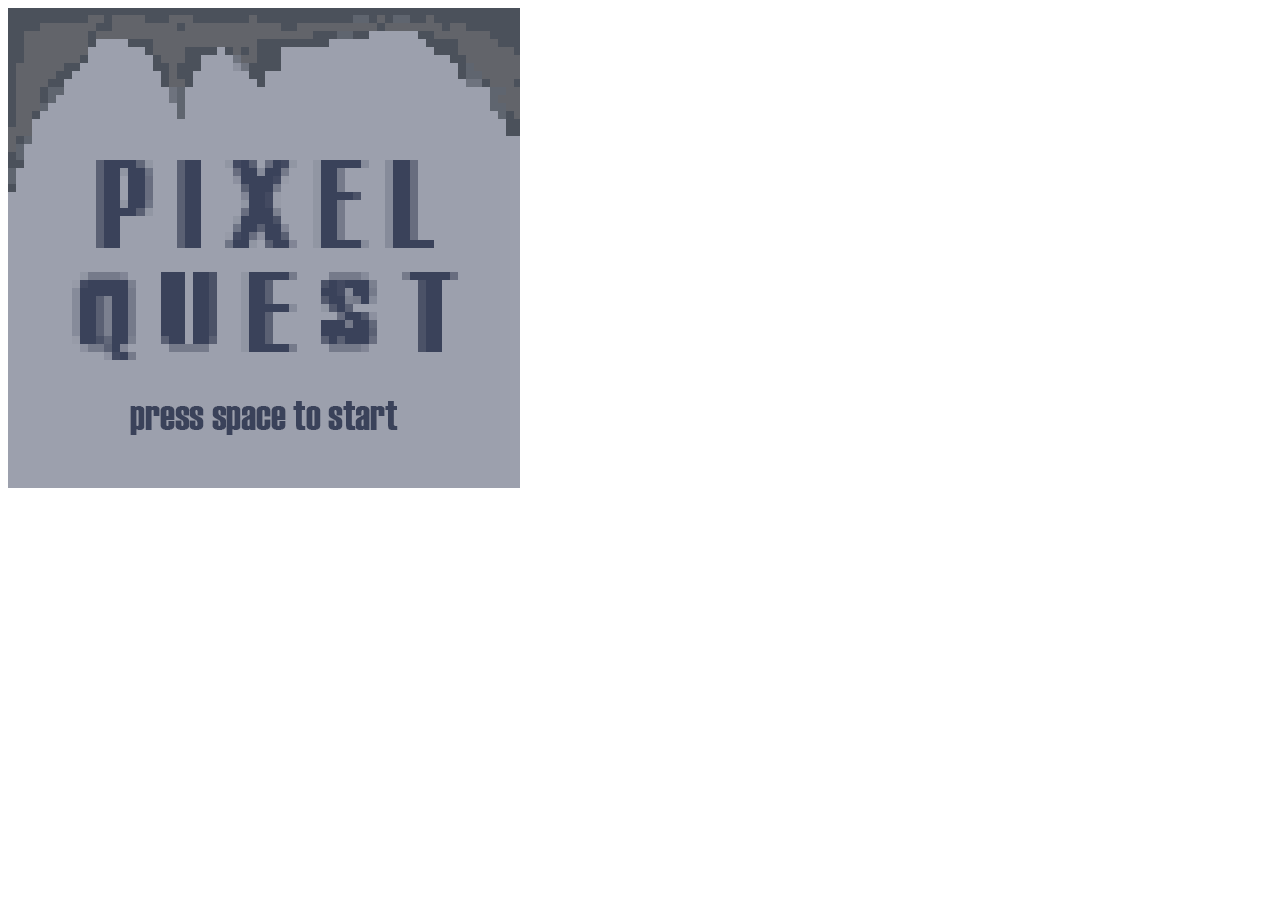
<file: finalProject/index.html>
<!Doctype html>
<html>

<head>
    <meta charset="utf-8">
    <title>Pixel Quest</title>
    <!-- this is what allows the favicon to display on the website -->
    <link rel="shortcut icon" href="fpImages/favicon.png" type=image/x-icon>
</head>

<body>
</body>
<!-- This links this HTML document to my JS document -->
<script src="finalProject.js"></script>

</html>
</file>
